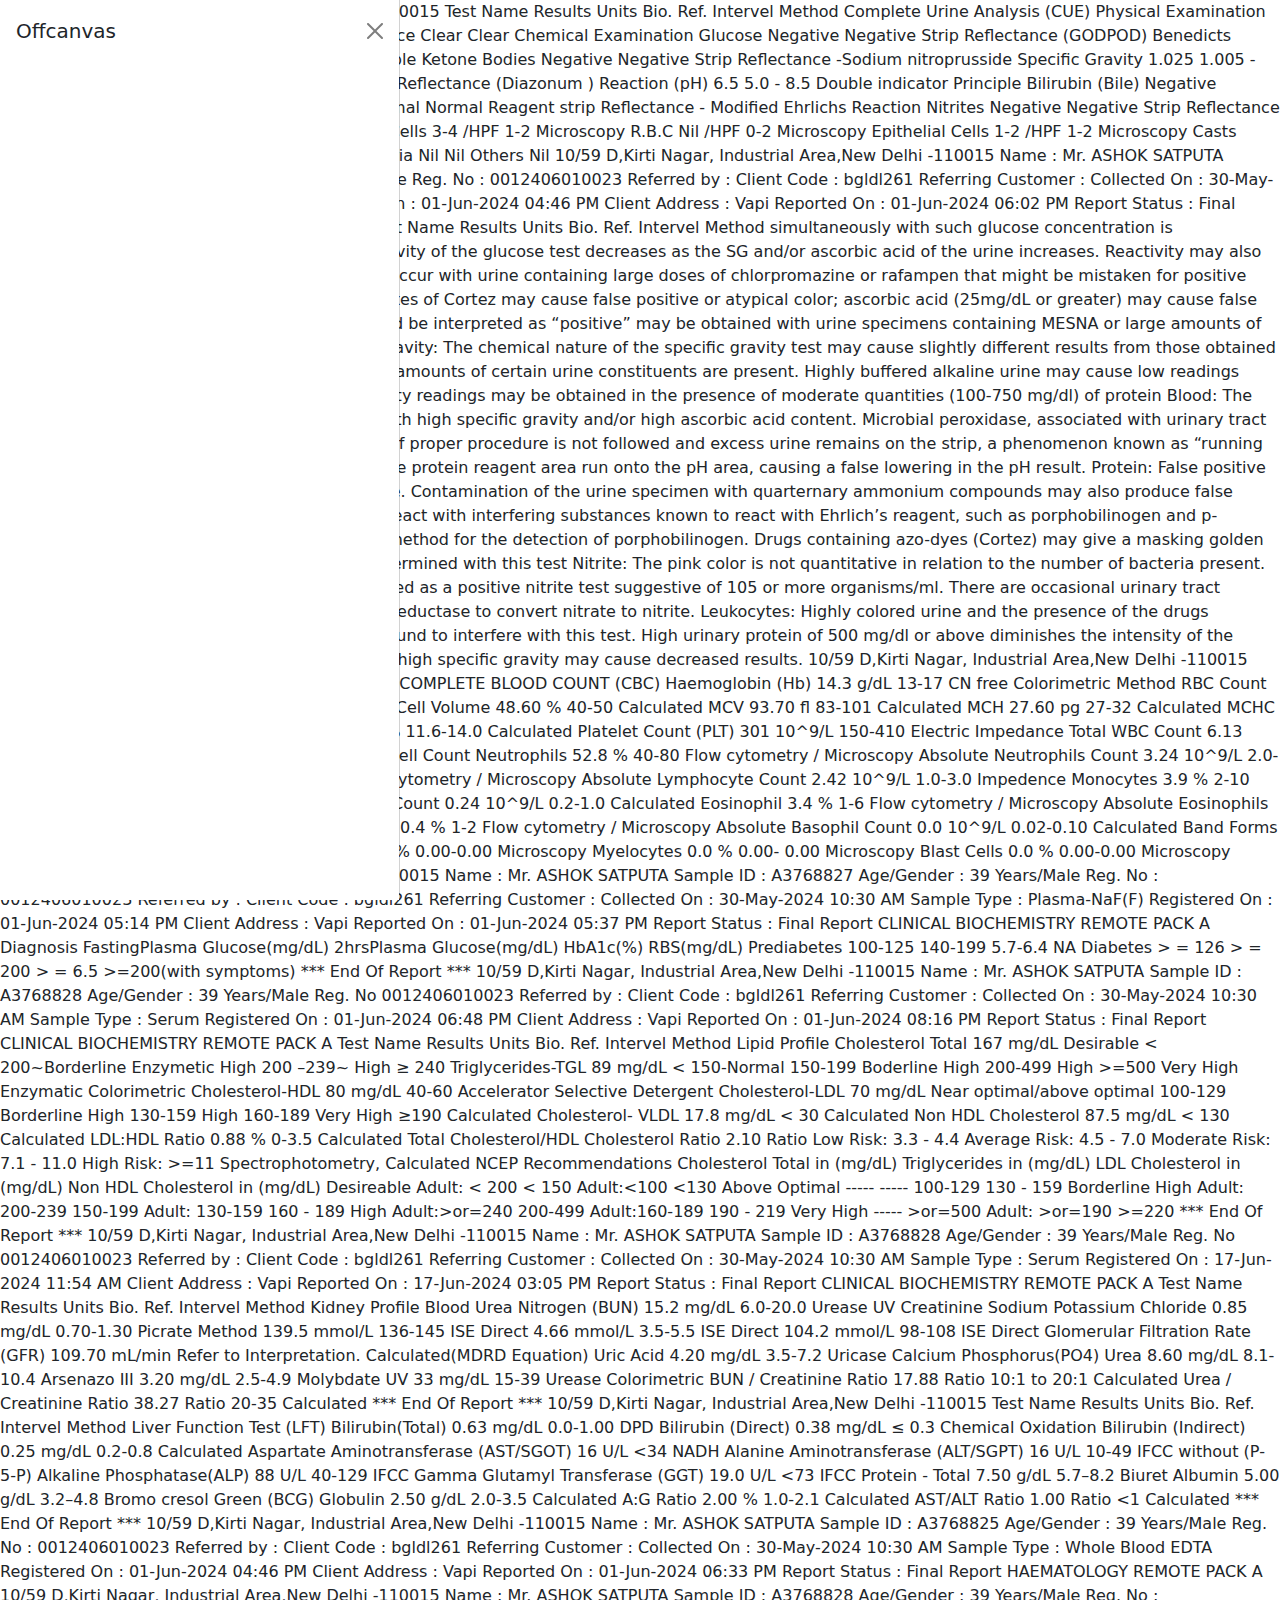
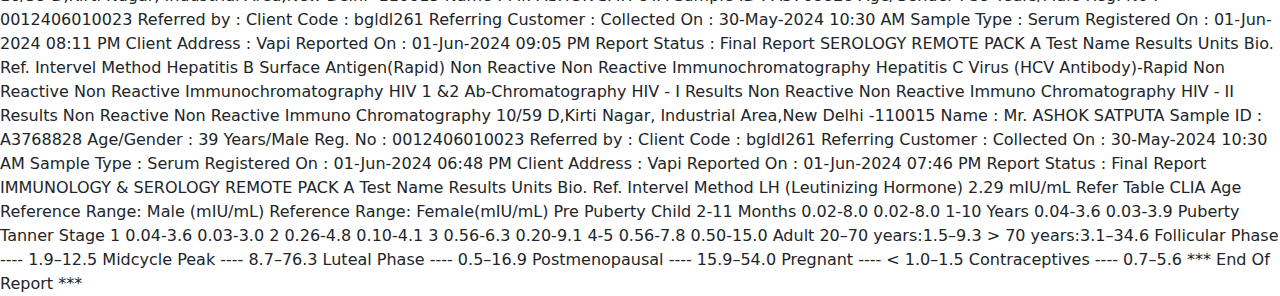
<file: demo website-4/indexdemo.html>
<!DOCTYPE html>
<html lang="en">
<head>
  <meta charset="UTF-8">
  <meta name="viewport" content="width=device-width, initial-scale=1.0">
  <title>Responsive Navbar</title>
  <link href="https://stackpath.bootstrapcdn.com/bootstrap/5.3.0/css/bootstrap.min.css" rel="stylesheet">
  <style>
    /* Add your custom styles here */
    .nav-bars {
      background-color: rgba(0, 0, 0, 0.8);
      width: 100%;
      z-index: 1000; /* Ensure the navbar stays on top */
    }
    .navbar {
      position: fixed;
      width: 100%;
      top: 0;
      left: 0;
    }
    .navbar-nav {
      background-color: black;
      width: 100%;
    }
    .navbar-light .navbar-nav .nav-link {
      padding: 23px 16px;
      font-size: 16px;
      letter-spacing: 2px;
      text-decoration: none;
      color: #fff;
    }
    .navbar-light .navbar-nav .nav-link:hover {
      color: yellow;
    }
    .nav-item.homie .nav-link:visited {
      color: yellow;
    }
  </style>
</head>
<body>
  <div class="offcanvas offcanvas-start show" tabindex="-1" id="offcanvas" aria-labelledby="offcanvasLabel">
    <div class="offcanvas-header">
      <h5 class="offcanvas-title" id="offcanvasLabel">Offcanvas</h5>
      <button type="button" class="btn-close" data-bs-dismiss="offcanvas" aria-label="Close"></button>
    </div>
    <div class="offcanvas-body">
      <div class="collapse navbar-collapse" id="navbarSupportedContent">
        <ul class="navbar-nav ms-auto mb-2 mb-lg-0 ">

          <li class="nav-item  homie">
            <a class="nav-link  " href="home">Home</a>
          </li>
          <li class="nav-item">
            <a class="nav-link " href="#">About</a>
          </li>
          <li class="nav-item">
            <a class="nav-link" href="#">Work</a>
          </li>
          <li class="nav-item">
            <a class="nav-link" href="#">Team</a>
          </li>
          <li class="nav-item">
            <a class="nav-link" href="#">Blogs</a>
          </li>
          <li class="nav-item">
            <a class="nav-link" href="#">Testimonials</a>
          </li>
          <li class="nav-item">
            <a class="nav-link" href="#">contcts</a>
          </li>

        </ul>

      </div>
    </div>
  </div>
</body>
</html>



10/59 D,Kirti Nagar, Industrial Area,New Delhi -110015









Test Name	Results	Units	Bio. Ref. Intervel	Method

Complete Urine Analysis (CUE)				
Physical Examination				
Colour	Pale Yellow		Straw to light amber	
Appearance	Clear		Clear	
Chemical Examination				
Glucose	Negative		Negative	Strip Reflectance (GODPOD) Benedicts
Protein	Absent		Negative	Error of indicators principle
Ketone Bodies	Negative		Negative	Strip Reflectance -Sodium nitroprusside
Specific Gravity	1.025		1.005 - 1.030	pKa change
Blood	Negative		Negative	Strip Reflectance (Diazonum )
Reaction (pH)	6.5		5.0 - 8.5	Double indicator Principle
Bilirubin (Bile)	Negative		Negative	Azo-coupling reaction
Urobilinogen	Normal		Normal	Reagent strip Reflectance - Modified Ehrlichs Reaction
Nitrites	Negative		Negative	Strip Reflectance (Diazonum)
Microscopic Examination				
PUS(WBC) Cells	3-4	/HPF	1-2	Microscopy
R.B.C	Nil	/HPF	0-2	Microscopy
Epithelial Cells	1-2	/HPF	1-2	Microscopy
Casts	Absent		Absent	Microscopy
Crystals	Absent			
Bacteria	Nil		Nil	
Others	Nil			

 


 
10/59 D,Kirti Nagar, Industrial Area,New Delhi -110015





Name	:	Mr. ASHOK SATPUTA	Sample ID	: A4030021	
Age/Gender	:	39 Years/Male	Reg. No	: 0012406010023	
Referred by	:		Client Code	: bgldl261	
Referring Customer	:		Collected On	: 30-May-2024 10:30 AM	
Sample Type	:	Urine	Registered On	: 01-Jun-2024 04:46 PM	
Client Address	:	Vapi	Reported On	: 01-Jun-2024 06:02 PM	
			Report Status	: Final Report	
CLINICAL PATHOLOGY	
REMOTE PACK A	
Test Name	Results	Units	Bio. Ref. Intervel	Method

simultaneously with such glucose concentration is metabolically improbable in screening. The reactivity of the glucose test decreases as the SG and/or ascorbic acid of the urine increases. Reactivity may also vary with temperature.

Bilirubin:
Reactions may occur with urine containing large doses of chlorpromazine or rafampen that might be mistaken for positive bilirubin. 3 Indican (indoxyl sulfate) and metabolites of Cortez may cause false positive or atypical color; ascorbic acid (25mg/dL or greater) may cause false negative results.

Ketone:
Color reaction that could be interpreted as “positive” may be obtained with urine specimens containing MESNA or large amounts of phenylketones or L-dopa metabolites.

Specific Gravity:
The chemical nature of the specific gravity test may cause slightly different results from those obtained with the specific gravity methods when elevated amounts of certain urine constituents are present. Highly buffered alkaline urine may cause low readings relative to other methods. Elevated specific gravity readings may be obtained in the presence of moderate quantities (100-750 mg/dl) of protein

Blood:
The sensitivity of the blood test is reduced in urine with high specific gravity and/or high ascorbic acid content. Microbial peroxidase, associated with urinary tract infection may cause false positive reactions.

pH:
If proper procedure is not followed and excess urine remains on the strip, a phenomenon known as “running over” may occur, in which the acid buffer from the protein reagent area run onto the
pH area, causing a false lowering in the pH result.

Protein:
False positive results may be obtained with highly alkaline urine. Contamination of the urine specimen with quarternary ammonium compounds may also produce false positive results.

Urobilinogen:
The test area will react with interfering substances known to react with Ehrlich’s reagent, such as porphobilinogen and p-aminosalicyclic acid. 3 This test is not a reliable method for the detection
of porphobilinogen. Drugs containing azo-dyes (Cortez) may give a masking golden color. The absence of urobilinogen cannot be determined with this test

Nitrite:
The pink color is not quantitative in relation to the number of bacteria present. Any degree of pink coloration should be interpreted as a positive nitrite test suggestive of 105 or more organisms/ml. There are occasional urinary tract infections from organisms, which do not contain reductase to convert nitrate to nitrite.

Leukocytes:
Highly colored urine and the presence of the drugs cephalexin (Cortez) and gentamicin have been found to interfere with this test. High urinary protein of 500 mg/dl or above diminishes the intensity of the reaction color. Elevated glucose concentration or high specific gravity may cause decreased results.












 
10/59 D,Kirti Nagar, Industrial Area,New Delhi -110015









Test Name	Results	Units	Bio. Ref. Intervel	Method

COMPLETE BLOOD COUNT (CBC)				
Haemoglobin (Hb)	14.3	g/dL	13-17	CN free Colorimetric Method
RBC Count	5.19	10^12/L	4.5-5.5	Electric Impedance
Packed Cell Volume	48.60	%	40-50	Calculated
MCV	93.70	fl	83-101	Calculated
MCH	27.60	pg	27-32	Calculated
MCHC	29.40	g/dL	32.5-34.5	Calculated
RDW-CV	14.70	%	11.6-14.0	Calculated
Platelet Count (PLT)	301	10^9/L	150-410	Electric Impedance
Total WBC Count	6.13	10^9/L	4.0-10.0	Electric Impedance
Differential Cell Count				
Neutrophils	52.8	%	40-80	Flow cytometry / Microscopy
Absolute Neutrophils Count	3.24	10^9/L	2.0-7.0	Impedence
Lymphocytes	39.5	%	20-40	Flow cytometry / Microscopy
Absolute Lymphocyte Count	2.42	10^9/L	1.0-3.0	Impedence
Monocytes	3.9	%	2-10	Flow cytometry / Microscopy
Absolute Monocyte Count	0.24	10^9/L	0.2-1.0	Calculated
Eosinophil	3.4	%	1-6	Flow cytometry / Microscopy
Absolute Eosinophils Count	0.21	10^9/L	0.02-0.5	Calculated
Basophils	0.4	%	1-2	Flow cytometry / Microscopy
Absolute Basophil Count	0.0	10^9/L	0.02-0.10	Calculated
Band Forms	0.0	%	0.00-0.00	Microscopy
Metamyelocytes	0.0	%	0.00-0.00	Microscopy
Myelocytes	0.0	%	0.00- 0.00	Microscopy
Blast Cells	0.0	%	0.00-0.00	Microscopy



 
10/59 D,Kirti Nagar, Industrial Area,New Delhi -110015





Name	:	Mr. ASHOK SATPUTA	Sample ID	: A3768827	
Age/Gender	:	39 Years/Male	Reg. No	: 0012406010023	
Referred by	:		Client Code	: bgldl261	
Referring Customer	:		Collected On	: 30-May-2024 10:30 AM	
Sample Type	:	Plasma-NaF(F)	Registered On	: 01-Jun-2024 05:14 PM	
Client Address	:	Vapi	Reported On	: 01-Jun-2024 05:37 PM	
			Report Status	: Final Report	
CLINICAL BIOCHEMISTRY	
REMOTE PACK A	





Diagnosis	FastingPlasma
Glucose(mg/dL)	2hrsPlasma
Glucose(mg/dL)	HbA1c(%)	RBS(mg/dL)
Prediabetes	100-125	140-199	5.7-6.4	NA

Diabetes	
> = 126	
> = 200	
> = 6.5	>=200(with symptoms)



*** End Of Report ***























 
10/59 D,Kirti Nagar, Industrial Area,New Delhi -110015




Name	: Mr. ASHOK SATPUTA	Sample ID	: A3768828
Age/Gender	: 39 Years/Male	Reg. No	0012406010023
Referred by	:	Client Code	: bgldl261
Referring Customer   :	Collected On	: 30-May-2024 10:30 AM
Sample Type	: Serum	Registered On	: 01-Jun-2024 06:48 PM
Client Address	: Vapi	Reported On	: 01-Jun-2024 08:16 PM Report Status	: Final Report
CLINICAL BIOCHEMISTRY REMOTE PACK A
Test Name	Results	Units	Bio. Ref. Intervel	Method

Lipid Profile
Cholesterol Total	167	mg/dL	Desirable < 200~Borderline Enzymetic
High 200 –239~
High ≥ 240
 
Triglycerides-TGL
 
89	mg/dL	< 150-Normal
150-199 Boderline High
200-499 High
>=500 Very High
 
Enzymatic Colorimetric
 
Cholesterol-HDL
 
80	mg/dL	40-60	Accelerator Selective Detergent
 
Cholesterol-LDL
 
70	mg/dL	Near optimal/above optimal 100-129
Borderline High 130-159
High 160-189
Very High ≥190
 
Calculated
 
Cholesterol- VLDL	17.8	mg/dL	< 30	Calculated
Non HDL Cholesterol	87.5	mg/dL	< 130	Calculated
LDL:HDL Ratio	0.88	%	0-3.5	Calculated
 
Total Cholesterol/HDL Cholesterol Ratio	2.10	Ratio	Low Risk: 3.3 - 4.4
Average Risk: 4.5 - 7.0
Moderate Risk: 7.1 - 11.0
High Risk: >=11
 
Spectrophotometry, Calculated
 

NCEP
Recommendations	Cholesterol Total in (mg/dL)	Triglycerides in (mg/dL)	LDL Cholesterol in (mg/dL)	Non HDL Cholesterol in (mg/dL)
Desireable	Adult: < 200	< 150	Adult:<100	<130
Above Optimal	-----	-----	100-129	130 - 159
Borderline High	Adult: 200-239	150-199	Adult: 130-159	160 - 189
High	Adult:>or=240	200-499	Adult:160-189	190 - 219
Very High	-----	>or=500	Adult: >or=190	>=220


*** End Of Report ***



 
10/59 D,Kirti Nagar, Industrial Area,New Delhi -110015




Name	: Mr. ASHOK SATPUTA	Sample ID	: A3768828
Age/Gender	: 39 Years/Male	Reg. No	0012406010023
Referred by	:	Client Code	: bgldl261
Referring Customer   :	Collected On	: 30-May-2024 10:30 AM
Sample Type	: Serum	Registered On	: 17-Jun-2024 11:54 AM
Client Address	: Vapi	Reported On	: 17-Jun-2024 03:05 PM Report Status	: Final Report
CLINICAL BIOCHEMISTRY REMOTE PACK A
Test Name	Results	Units	Bio. Ref. Intervel	Method

Kidney Profile
Blood Urea Nitrogen (BUN)	15.2	mg/dL	6.0-20.0	Urease UV
 
Creatinine Sodium Potassium Chloride
 
0.85	mg/dL	0.70-1.30	Picrate Method
139.5	mmol/L	136-145	ISE Direct
4.66	mmol/L	3.5-5.5	ISE Direct
104.2	mmol/L	98-108	ISE Direct
 
Glomerular Filtration Rate (GFR)	109.70	mL/min	Refer to Interpretation.	Calculated(MDRD
Equation)
Uric Acid	4.20	mg/dL	3.5-7.2	Uricase
 
Calcium Phosphorus(PO4) Urea
 
8.60	mg/dL	8.1-10.4	Arsenazo III
3.20	mg/dL	2.5-4.9	Molybdate UV
33	mg/dL	15-39	Urease Colorimetric
 
BUN / Creatinine Ratio	17.88	Ratio	10:1 to 20:1	Calculated
Urea / Creatinine Ratio	38.27	Ratio	20-35	Calculated

*** End Of Report ***





 
10/59 D,Kirti Nagar, Industrial Area,New Delhi -110015















Test Name	Results	Units	Bio. Ref. Intervel	Method

Liver Function Test (LFT)				
Bilirubin(Total)	0.63	mg/dL	0.0-1.00	DPD
Bilirubin (Direct)	0.38	mg/dL	≤ 0.3	Chemical Oxidation
Bilirubin (Indirect)	0.25	mg/dL	0.2-0.8	Calculated
Aspartate Aminotransferase (AST/SGOT)	16	U/L	<34	NADH
Alanine Aminotransferase (ALT/SGPT)	16	U/L	10-49	IFCC without (P-5-P)
Alkaline Phosphatase(ALP)	88	U/L	40-129	IFCC
Gamma Glutamyl Transferase (GGT)	19.0	U/L	<73	IFCC
Protein - Total	7.50	g/dL	5.7–8.2	Βiuret
Albumin	5.00	g/dL	3.2–4.8	Bromo cresol Green (BCG)
Globulin	2.50	g/dL	2.0-3.5	Calculated
A:G Ratio	2.00	%	1.0-2.1	Calculated
AST/ALT Ratio	1.00	Ratio	<1	Calculated

 

*** End Of Report ***






 
10/59 D,Kirti Nagar, Industrial Area,New Delhi -110015





Name	:	Mr. ASHOK SATPUTA	Sample ID	: A3768825	
Age/Gender	:	39 Years/Male	Reg. No	: 0012406010023	
Referred by	:		Client Code	: bgldl261	
Referring Customer	:		Collected On	: 30-May-2024 10:30 AM	
Sample Type	:	Whole Blood EDTA	Registered On	: 01-Jun-2024 04:46 PM	
Client Address	:	Vapi	Reported On	: 01-Jun-2024 06:33 PM	
			Report Status	: Final Report	
HAEMATOLOGY	
REMOTE PACK A	





































 
10/59 D,Kirti Nagar, Industrial Area,New Delhi -110015





Name	:	Mr. ASHOK SATPUTA	Sample ID	: A3768828	
Age/Gender	:	39 Years/Male	Reg. No	: 0012406010023	
Referred by	:		Client Code	: bgldl261	
Referring Customer	:		Collected On	: 30-May-2024 10:30 AM	
Sample Type	:	Serum	Registered On	: 01-Jun-2024 08:11 PM	
Client Address	:	Vapi	Reported On	: 01-Jun-2024 09:05 PM	
			Report Status	: Final Report	
SEROLOGY	
REMOTE PACK A	
Test Name	Results	Units	Bio. Ref. Intervel	Method

Hepatitis B Surface Antigen(Rapid)	Non Reactive	Non Reactive	Immunochromatography
Hepatitis C Virus (HCV Antibody)-Rapid	Non Reactive	Non Reactive	Immunochromatography
 
HIV 1 &2 Ab-Chromatography	
HIV - I Results	Non Reactive	Non Reactive	Immuno Chromatography
HIV - II Results	Non Reactive	Non Reactive	Immuno Chromatography




















 
10/59 D,Kirti Nagar, Industrial Area,New Delhi -110015





Name	:	Mr. ASHOK SATPUTA	Sample ID	: A3768828	
Age/Gender	:	39 Years/Male	Reg. No	: 0012406010023	
Referred by	:		Client Code	: bgldl261	
Referring Customer	:		Collected On	: 30-May-2024 10:30 AM	
Sample Type	:	Serum	Registered On	: 01-Jun-2024 06:48 PM	
Client Address	:	Vapi	Reported On	: 01-Jun-2024 07:46 PM	
			Report Status	: Final Report	
IMMUNOLOGY & SEROLOGY	
REMOTE PACK A	
Test Name	Results	Units	Bio. Ref. Intervel	Method

LH (Leutinizing Hormone)	2.29	mIU/mL	Refer Table	CLIA


Age	Reference  Range:  Male  (mIU/mL)	Reference  Range:  Female(mIU/mL)
Pre  Puberty  Child		
2-11 Months	0.02-8.0	0.02-8.0
1-10 Years	0.04-3.6	0.03-3.9
Puberty  Tanner  Stage		
1	0.04-3.6	0.03-3.0
2	0.26-4.8	0.10-4.1
3	0.56-6.3	0.20-9.1
4-5	0.56-7.8	0.50-15.0
Adult	20–70  years:1.5–9.3
> 70 years:3.1–34.6	
Follicular Phase	----	1.9–12.5
Midcycle Peak	----	8.7–76.3
Luteal Phase	----	0.5–16.9
Postmenopausal	----	15.9–54.0
Pregnant	----	< 1.0–1.5
Contraceptives	----	0.7–5.6













*** End Of Report ***
</file>
